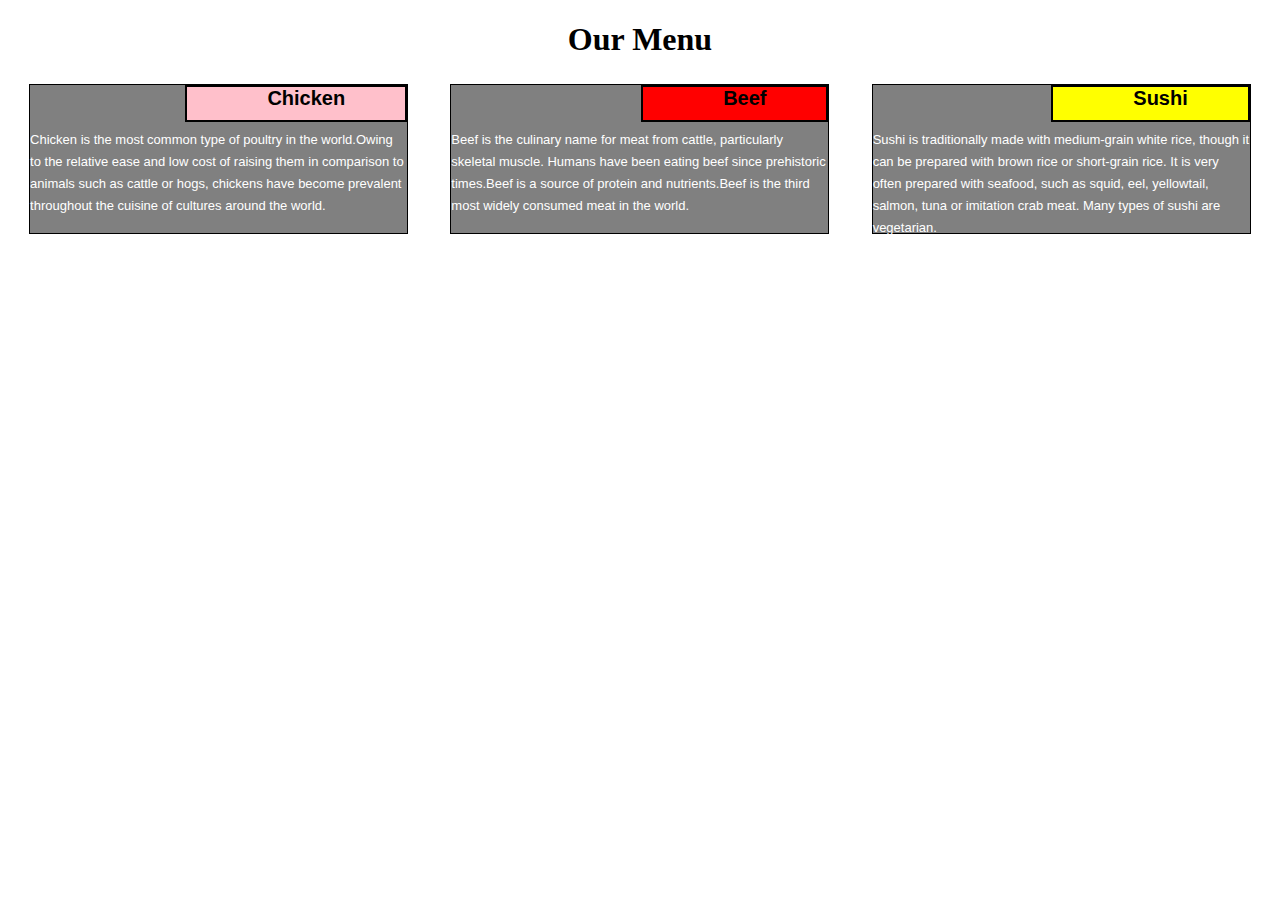
<file: module2-solution/index.html>
<!DOCTYPE html>
<html>
<head>
<meta charset="utf-8">
<title>Responsive Layout</title>
<style>


* {
  box-sizing: border-box;
}
h1 {
  text-align: center;
  margin-bottom: 15px;
}

p {
  border: 1px solid black;
  background-color: grey;
  width: 90%;
  height: 150px;
  margin-left: auto;
  margin-right: auto;
  font-family: Helvetica;
  color: white;
  font-size: 11px;
  position: relative;

  
}

/* Simple Responsive Framework. */
.row {
  width: 100%;
  position: relative;
}
#plus{
  color:black; 
  font-weight: bold;
  font-size: 20px; 
  box-sizing: border-box; 
  margin-bottom:20px; 
  padding-bottom:10px; 
  top: 0;
  right: 0; 
   
  padding-left: 80px;

  padding-right: 60px;
  position: absolute;
  border: 2px solid black; 
  text-align: center;
  
}

#plus1{
  position: absolute;
  font-size: 13px;
  line-height: 22px;
}

/********** Large devices only **********/
@media (min-width: 992px) {
  .col-lg-1, .col-lg-2, .col-lg-3, .col-lg-4, .col-lg-5, .col-lg-6, .col-lg-7, .col-lg-8, .col-lg-9, .col-lg-10, .col-lg-11, .col-lg-12 {
    float: left;
  }
  .col-lg-1 {
    width: 8.33%;
  }
  .col-lg-2 {
    width: 16.66%;
  }
  .col-lg-3 {
    width: 25%;
  }
  .col-lg-4 {
    width: 33.33%;
  }
  .col-lg-5 {
    width: 41.66%;
  }
  .col-lg-6 {
    width: 50%;
  }
  .col-lg-7 {
    width: 58.33%;
  }
  .col-lg-8 {
    width: 66.66%;
  }
  .col-lg-9 {
    width: 74.99%;
  }
  .col-lg-10 {
    width: 83.33%;
  }
  .col-lg-11 {
    width: 91.66%;
  }
  .col-lg-12 {
    width: 100%;
  }
}

/********** Medium devices only **********/
@media (min-width: 768px) and (max-width: 991px) {
  .col-md-1, .col-md-2, .col-md-3, .col-md-4, .col-md-5, .col-md-6, .col-md-7, .col-md-8, .col-md-9, .col-md-10, .col-md-11, .col-md-12 {
    float: left;

  }
  .col-md-1 {
    width: 8.33%;
  }
  .col-md-2 {
    width: 16.66%;
  }
  .col-md-3 {
    width: 25%;
  }
  .col-md-4 {
    width: 33.33%;
  }
  .col-md-5 {
    width: 41.66%;
  }
  .col-md-6 {
    width: 50%;
  }
  .col-md-7 {
    width: 58.33%;
  }
  .col-md-8 {
    width: 66.66%;
  }
  .col-md-9 {
    width: 74.99%;
  }
  .col-md-10 {
    width: 83.33%;
  }
  .col-md-11 {
    width: 91.66%;
  }
  .col-md-12 {
    width: 100%;
  }
}

@media (max-width: 767px){
  .col-sm-1, .col-sm-2, .col-sm-3, .col-sm-4, .col-sm-5, .col-sm-6, .col-sm-7, .col-sm-8, .col-sm-9, .col-sm-10, .col-sm-11, .col-sm-12 {
    float: left;
  }
  .col-sm-1 {
    width: 8.33%;
  }
  .col-sm-2 {
    width: 16.66%;
  }
  .col-sm-3 {
    width: 25%;
  }
  .col-sm-4 {
    width: 33.33%;
  }
  .col-sm-5 {
    width: 41.66%;
  }
  .col-sm-6 {
    width: 50%;
  }
  .col-sm-7 {
    width: 58.33%;
  }
  .col-sm-8 {
    width: 66.66%;
  }
  .col-sm-9 {
    width: 74.99%;
  }
  .col-sm-10 {
    width: 83.33%;
  }
  .col-sm-11 {
    width: 91.66%;
  }
  .col-sm-12 {

    width: 100%;
  }
}

</style>
</head>
<body>
<h1>Our Menu</h1>

<div class="row">
  <div class="col-lg-4 col-md-6"><p><span id="plus" style="background-color: pink">Chicken</span><span id="plus1"><br><br>Chicken is the most common type of poultry in the world.Owing to the relative ease and low cost of raising them in comparison to animals such as cattle or hogs, chickens have become prevalent throughout the cuisine of cultures around the world.</span></p>
  </div>
  <div class="col-lg-4 col-md-6"><p><span id="plus" style="background-color: red">Beef</span><span id="plus1"><br><br>Beef is the culinary name for meat from cattle, particularly skeletal muscle. Humans have been eating beef since prehistoric times.Beef is a source of protein and nutrients.Beef is the third most widely consumed meat in the world.</span></p></div>
  <div class="col-lg-4 col-md-12"><p><span id="plus" style="background-color: yellow">Sushi</span><span id="plus1"><br><br>Sushi is traditionally made with medium-grain white rice, though it can be prepared with brown rice or short-grain rice. It is very often prepared with seafood, such as squid, eel, yellowtail, salmon, tuna or imitation crab meat. Many types of sushi are vegetarian.</span></p></div>
</div>

</body>
</html>
</file>
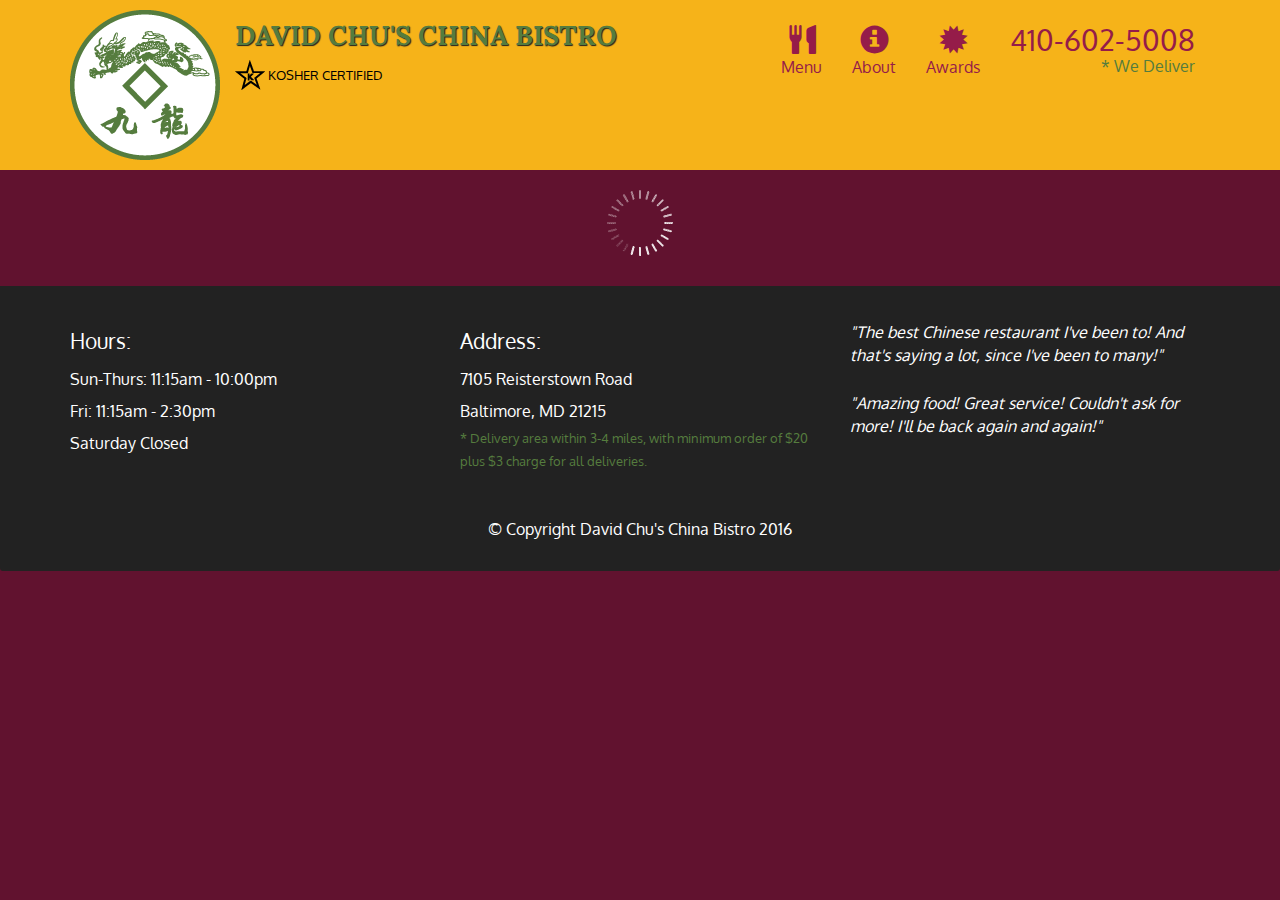
<file: module5-solution/index.html>
<!doctype html>
<html lang="en">
  <head>
    <meta charset="utf-8">
    <meta http-equiv="X-UA-Compatible" content="IE=edge">
    <meta name="viewport" content="width=device-width, initial-scale=1">
    <title>David Chu's China Bistro</title>
    <link rel="stylesheet" href="css/bootstrap.min.css">
    <link rel="stylesheet" href="css/styles.css">
    <link href='https://fonts.googleapis.com/css?family=Oxygen:400,300,700' rel='stylesheet' type='text/css'>
    <link href='https://fonts.googleapis.com/css?family=Lora' rel='stylesheet' type='text/css'>
  </head>
<body>
  <header>
    <nav id="header-nav" class="navbar navbar-default">
      <div class="container">
        <div class="navbar-header">
          <a href="index.html" class="pull-left visible-md visible-lg">
            <div id="logo-img" alt="Logo image"></div>
          </a>

          <div class="navbar-brand">
            <a href="index.html"><h1>David Chu's China Bistro</h1></a>
            <p>
              <img src="images/star-k-logo.png" alt="Kosher certification">
              <span>Kosher Certified</span>
            </p>
          </div>

          <button id="navbarToggle" type="button" class="navbar-toggle collapsed" data-toggle="collapse" data-target="#collapsable-nav" aria-expanded="false">
            <span class="sr-only">Toggle navigation</span>
            <span class="icon-bar"></span>
            <span class="icon-bar"></span>
            <span class="icon-bar"></span>
          </button>
        </div>
        
        <div id="collapsable-nav" class="collapse navbar-collapse">
           <ul id="nav-list" class="nav navbar-nav navbar-right">
            <li id="navHomeButton" class="visible-xs active">
              <a href="index.html">
                <span class="glyphicon glyphicon-home"></span> Home</a>
            </li>
            <li id="navMenuButton">
              <a href="#" onclick="$dc.loadMenuCategories();">
                <span class="glyphicon glyphicon-cutlery"></span><br class="hidden-xs"> Menu</a>
            </li>
            <li>
              <a href="#">
                <span class="glyphicon glyphicon-info-sign"></span><br class="hidden-xs"> About</a>
            </li>
            <li>
              <a href="#">
                <span class="glyphicon glyphicon-certificate"></span><br class="hidden-xs"> Awards</a>
            </li>
            <li id="phone" class="hidden-xs">
              <a href="tel:410-602-5008">
                <span>410-602-5008</span></a><div>* We Deliver</div>
            </li>
          </ul><!-- #nav-list -->
        </div><!-- .collapse .navbar-collapse -->
      </div><!-- .container -->
    </nav><!-- #header-nav -->
  </header>

  <div id="call-btn" class="visible-xs">
    <a class="btn" href="tel:410-602-5008">
    <span class="glyphicon glyphicon-earphone"></span>
    410-602-5008
    </a>
  </div>
  <div id="xs-deliver" class="text-center visible-xs">* We Deliver</div>

  <div id="main-content" class="container"></div>

  <footer class="panel-footer">
    <div class="container">
      <div class="row">
        <section id="hours" class="col-sm-4">
          <span>Hours:</span><br>
          Sun-Thurs: 11:15am - 10:00pm<br>
          Fri: 11:15am - 2:30pm<br>
          Saturday Closed
          <hr class="visible-xs">
        </section>
        <section id="address" class="col-sm-4">
          <span>Address:</span><br>
          7105 Reisterstown Road<br>
          Baltimore, MD 21215
          <p>* Delivery area within 3-4 miles, with minimum order of $20 plus $3 charge for all deliveries.</p>
          <hr class="visible-xs">
        </section>
        <section id="testimonials" class="col-sm-4">
          <p>"The best Chinese restaurant I've been to! And that's saying a lot, since I've been to many!"</p>
          <p>"Amazing food! Great service! Couldn't ask for more! I'll be back again and again!"</p>
        </section>
      </div>
      <div class="text-center">&copy; Copyright David Chu's China Bistro 2016</div>
    </div>
  </footer>

  <!-- jQuery (Bootstrap JS plugins depend on it) -->
  <script src="js/jquery-2.1.4.min.js"></script>
  <script src="js/bootstrap.min.js"></script>
  <script src="js/ajax-utils.js"></script>
  <script src="js/script.js"></script>
</body>
</html>
</file>
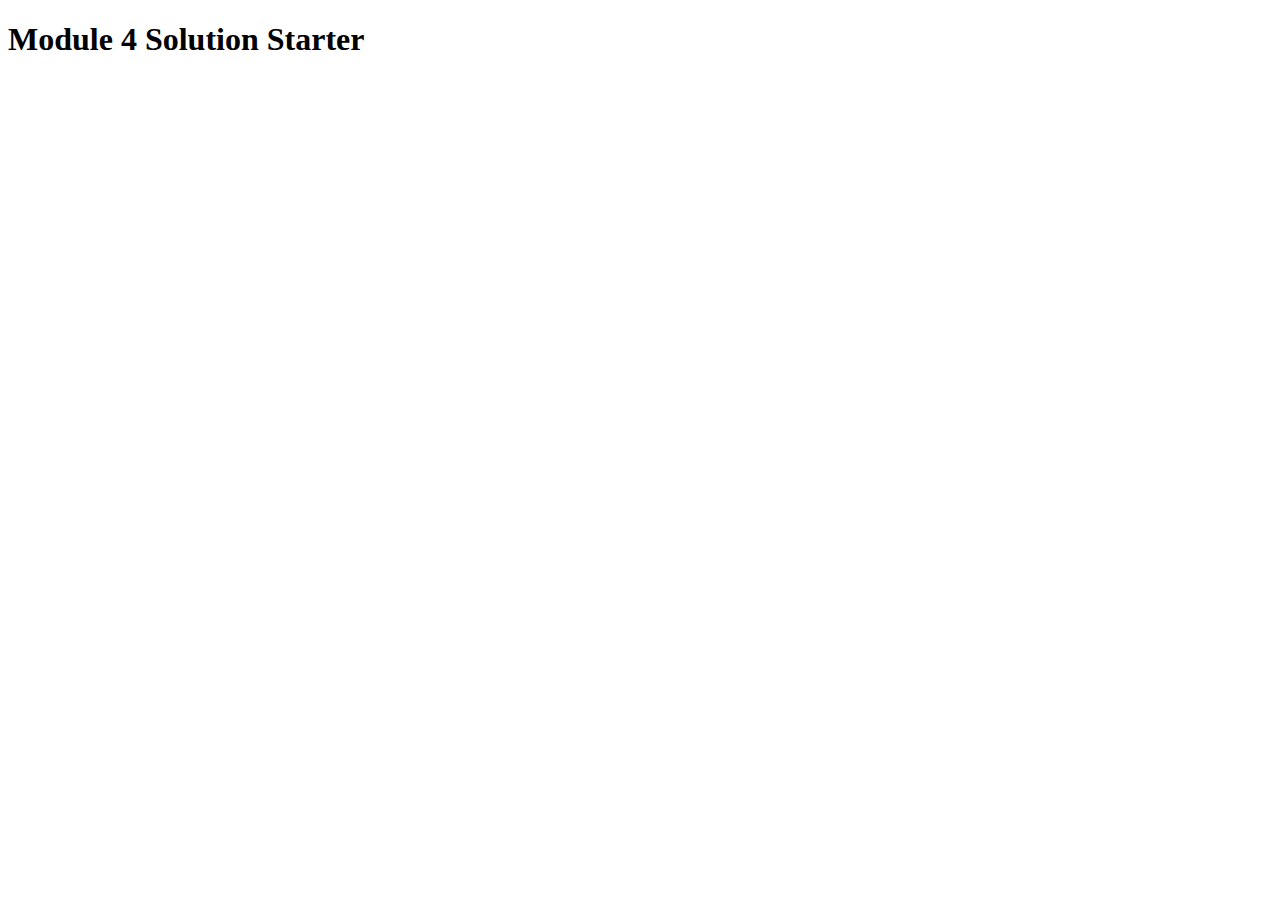
<file: module4-solution/harder/index.html>
<!DOCTYPE html>
<html>
<head>
  <meta charset="utf-8">
  <title>Module 4 Solution Starter</title>
  <script>
    var names = []; // DO NOT REMOVE
  </script>
  <script src="SpeakHello.js"></script>
  <script src="SpeakGoodBye.js"></script>
  <script src="script.js"></script>
</head>
<body>
  <h1>Module 4 Solution Starter</h1>
</body>
</html>
</file>
<file: module5-solution/css/styles.css>
body {
  font-size: 16px;
  color: #fff;
  background-color: #61122f;
  font-family: 'Oxygen', sans-serif;
}

/** HEADER **/
#header-nav {
  background-color: #f6b319;
  border-radius: 0;
  border: 0;
}

#logo-img {
  background: url('../images/restaurant-logo_large.png') no-repeat;
  width: 150px;
  height: 150px;
  margin: 10px 15px 10px 0;
}

.navbar-brand {
  padding-top: 25px;
}
.navbar-brand h1 { /* Restaurant name */
  font-family: 'Lora', serif;
  color: #557c3e;
  font-size: 1.5em;
  text-transform: uppercase;
  font-weight: bold;
  text-shadow: 1px 1px 1px #222;
  margin-top: 0;
  margin-bottom: 0;
  line-height: .75;
}
.navbar-brand a:hover, .navbar-brand a:focus {
  text-decoration: none;
}
.navbar-brand p { /* Kosher cert */
  color: #000;
  text-transform: uppercase;
  font-size: .7em;
  margin-top: 15px;
}
.navbar-brand p span { /* Star-K */
  vertical-align: middle;
}

#nav-list {
  margin-top: 10px;
}
#nav-list a {
  color: #951C49;
  text-align: center;
}
#nav-list a:hover {
  background: #E7E7E7;
}
#nav-list a span {
  font-size: 1.8em;
}

#phone {
  margin-top: 5px;
}
#phone a { /* Phone number */
  text-align: right;
  padding-bottom: 0;
}
#phone div { /* We Deliver */
  color: #557c3e;
  text-align: right;
  padding-right: 15px;
}

.navbar-header button.navbar-toggle, .navbar-header .icon-bar {
  border: 1px solid #61122f;
}
.navbar-header button.navbar-toggle {
  clear: both;
  margin-top: -30px;
}
/* END HEADER */

/* FOOTER */
.panel-footer {
  margin-top: 30px;
  padding-top: 35px;
  padding-bottom: 30px;
  background-color: #222;
  border-top: 0;
}
.panel-footer div.row {
  margin-bottom: 35px;
}
#hours, #address {
  line-height: 2;
}
#hours > span, #address > span {
  font-size: 1.3em;
}
#address p {
  color: #557c3e;
  font-size: .8em;
  line-height: 1.8;
}
#testimonials {
  font-style: italic;
}
#testimonials p:nth-child(2) {
  margin-top: 25px;
}
/* END FOOTER */



/* HOME PAGE */
.container .jumbotron {
  box-shadow: 0 0 50px #3F0C1F;
  border: 2px solid #3F0C1F;
}

#menu-tile, #specials-tile, #map-tile {
  height: 250px;
  width: 100%;
  margin-bottom: 15px;
  position: relative;
  border: 2px solid #3F0C1F;
  overflow: hidden;
}
#menu-tile:hover, #specials-tile:hover, #map-tile:hover {
  box-shadow: 0 1px 5px 1px #cccccc;
}
#menu-tile {
  background: url('../images/menu-tile.jpg') no-repeat;
  background-position: center;
}
#specials-tile {
  background: url('../images/specials-tile.jpg') no-repeat;
  background-position: center;
}
#menu-tile span, #specials-tile span, #map-tile span {
  position: absolute;
  bottom: 0;
  right: 0;
  width: 100%;
  text-align: center;
  font-size: 1.6em;
  text-transform: uppercase;
  background-color: #000;
  color: #fff;
  opacity: .8;
}
/* END HOME PAGE */

/* MENU CATEGORIES PAGE */
.category-tile { 
  position: relative;
  border: 2px solid #3F0C1F;
  overflow: hidden;
  width: 200px;
  height: 200px;
  margin: 0 auto 15px;
}
.category-tile span {
  position: absolute;
  bottom: 0;
  right: 0;
  width: 100%;
  text-align: center;
  font-size: 1.2em;
  text-transform: uppercase;
  background-color: #000;
  color: #fff;
  opacity: .8;
}
.category-tile:hover {
  box-shadow: 0 1px 5px 1px #cccccc;
}

#menu-categories-title + div {
  margin-bottom: 50px;
}
/* END MENU CATEGORIES PAGE */

/* SINGLE CATEGORY PAGE */
.menu-item-tile {
  margin-bottom: 25px;
}
.menu-item-tile hr {
  width: 80%;
}
.menu-item-tile .menu-item-price {
  font-size: 1.1em;
  text-align: right;
  margin-top: -15px;
  margin-right: -15px;
}
.menu-item-tile .menu-item-price span {
  font-size: .6em;
}
.menu-item-photo {
  position: relative;
  border: 2px solid #3F0C1F; 
  overflow: hidden;
  padding: 0;
  margin-right: -15px;
  margin-left: auto;
  margin-bottom: 20px;
  max-width: 250px;
}
.menu-item-photo div {
  position: absolute;
  bottom: 0;
  right: 0;
  width: 80px;
  background-color: #557c3e;
  text-align: center;
}
.menu-item-description {
  padding-right: 30px;
}
h3.menu-item-title {
  margin: 0 0 10px;
}
.menu-item-details {
  font-size: .9em;
  font-style: italic;
}
/* END SINGLE CATEGORY PAGE */


/********** Large devices only **********/
@media (min-width: 1200px) {
  .container .jumbotron {
    background: url('../images/jumbotron_1200.jpg') no-repeat;
    height: 675px;
  }
}

/********** Medium devices only **********/
@media (min-width: 992px) and (max-width: 1199px) {
  /* Header */
  #logo-img {
    background: url('../images/restaurant-logo_medium.png') no-repeat;
    width: 100px;
    height: 100px;
    margin: 5px 5px 5px 0;
  }
  /* End Header */

  /* Home Page */
  .container .jumbotron {
    background: url('../images/jumbotron_992.jpg') no-repeat;
    height: 558px;
  }
  /* End Home Page */
}

/********** Small devices only **********/
@media (min-width: 768px) and (max-width: 991px) {
  /* Home Page */
  .container .jumbotron {
    background: url('../images/jumbotron_768.jpg') no-repeat;
    height: 432px;
  }
  /* End Home Page */
}

/********** Extra small devices only **********/
@media (max-width: 767px) {
  /* Header */
  .navbar-brand {
    padding-top: 10px;
    height: 80px;
  }
  .navbar-brand h1 { /* Restaurant name */
    padding-top: 10px;
    font-size: 5vw; /* 1vw = 1% of viewport width */
  }
  .navbar-brand p { /* Kosher cert */
    font-size: .6em;
    margin-top: 12px;
  }
  .navbar-brand p img { /* Star-K */
    height: 20px;
  }

  #collapsable-nav a { /* Collapsed nav menu text */
    font-size: 1.2em;
  }
  #collapsable-nav a span { /* Collapsed nav menu glyph */
    font-size: 1em;
    margin-right: 5px;
  }

  #call-btn > a {
    font-size: 1.5em;
    display: block;
    margin: 0 20px;
    padding: 10px;
    border: 2px solid #fff;
    background-color: #f6b319;
    color: #951c49;
  }
  #xs-deliver {
    margin-top: 5px;
    font-size: .7em;
    letter-spacing: .1em;
    text-transform: uppercase;
  }
  /* End Header */

  /* Footer */
  .panel-footer section {
    margin-bottom: 30px;
    text-align: center;
  }
  .panel-footer section:nth-child(3) {
    margin-bottom: 0; /* margin already exists on the whole row */
  }
  .panel-footer section hr {
    width: 50%;
  }
  /* End Footer */

  /* Home Page */
  .container .jumbotron {
    margin-top: 30px;
    padding: 0;
  }
  #menu-tile, #specials-tile {
    width: 360px;
    margin: 0 auto 15px;
  }

  .menu-item-photo {
    margin-right: auto;
  }
  .menu-item-tile .menu-item-price {
    text-align: center;
  }
  .menu-item-description {
    text-align: center;;
  }
}


/********** Super extra small devices Only :-) (e.g., iPhone 4) **********/
@media (max-width: 479px) {
  /* Header */
  .navbar-brand h1 { /* Restaurant name */
    padding-top: 5px;
    font-size: 6vw;
  }
  /* End Header */
  
  /* Home page */
  #menu-tile, #specials-tile {
    width: 280px;
    margin: 0 auto 15px;
  }

  .col-xxs-12 {
    position: relative;
    min-height: 1px;
    padding-right: 15px;
    padding-left: 15px;
    float: left;
    width: 100%;
  }
}
</file>
